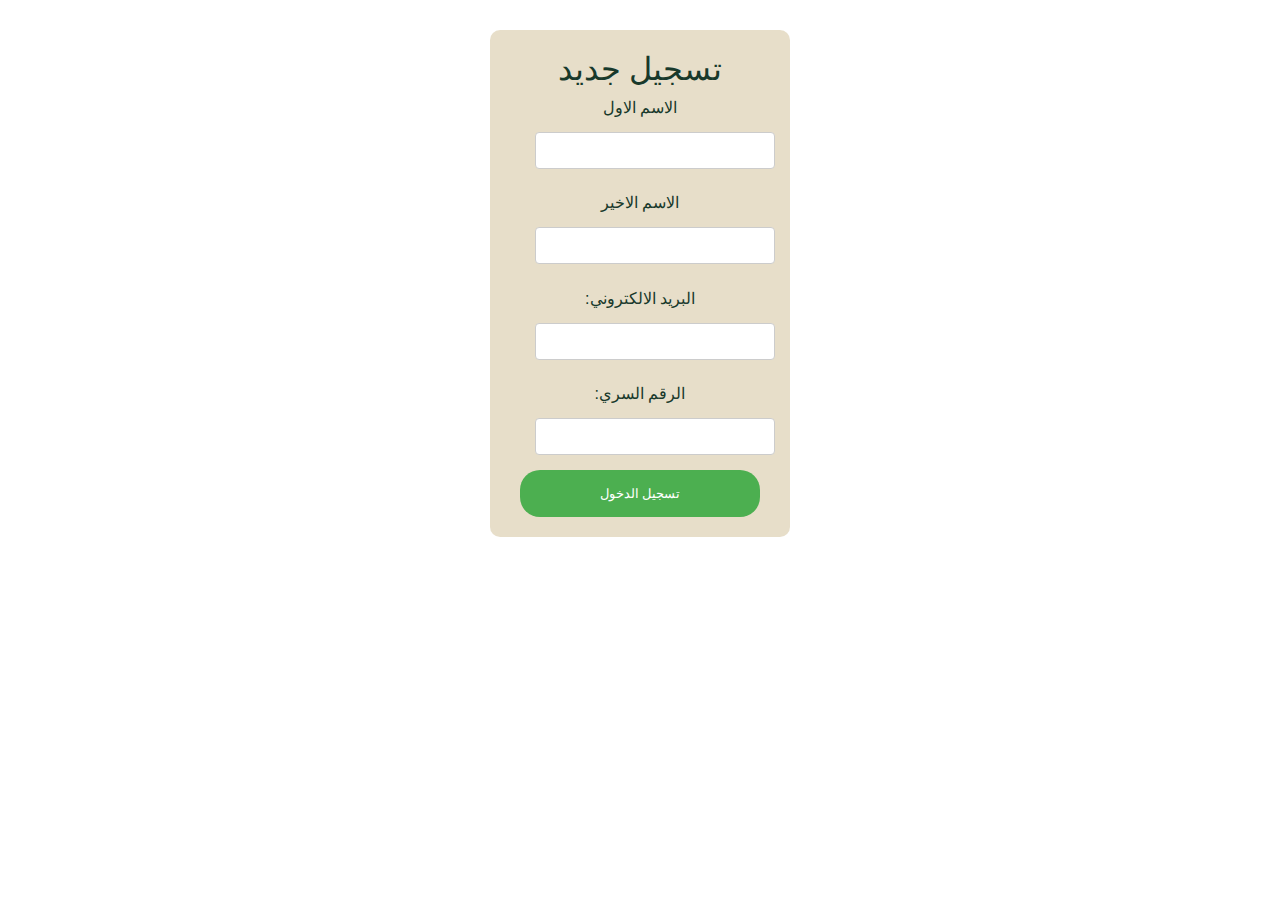
<file: Login.html>
<!DOCTYPE html>
<html lang="en">
<head>
    <meta charset="UTF-8">
    <meta name="viewport" content="width=device-width, initial-scale=1.0">
    <title>Document</title>
    <link rel="stylesheet" href="Project.CSS">
    <script src="Javascript.js"></script>
</head>
<body>

    <div class="card">
        <div class="inputgroup">
            <label for="LOG">تسجيل جديد </label>
        
        </div>
        
        <div class="input-group">
          <label for="fname">الاسم الاول </label>
          <input type="text" id="fname" name="firstname"> 
        </div>
        <div class="input-group">
          <label for="lname">الاسم الاخير </label>
          <input type="text" id="lname" name="lastname">
        </div>

        
        <div class="input-group">
            <form id="newsletterForm">
          <label for="email">:البريد الالكتروني</label>
          <input type="email" id="emaill" name="email" >
       
    <div id="message"></div>
        
        <div class="input-group">
            <label for="passward">:الرقم السري </label>
            <input type="email" id="emaill" name="email">
          </div>
        <button class="button">تسجيل الدخول </button>
    </form>
    </div> 
    
    
    
</body>
</html>
</file>
<file: Project.CSS>
@import url('https://fonts.google.com/share?selection.family=Poppins:ital,wght@0,100;0,200;0,300;0,400;0,500;0,600;0,700;0,800;0,900;1,100;1,200;1,300;1,400;1,500;1,600;1,700;1,800;1,900');

*{
    font-family: 'Poppins', sans-serif;
    margin: 0;
    padding: 0;
    box-sizing: border-box;
    scroll-behavior: smooth;
}

header {
    background-color: #AFC1B6B0;
    ;
    width: 100%;
    position: fixed;
    z-index: 999;
    display: flex;
    justify-content: space-between;
    align-items: center;
    padding: 10px 100px ;

}

.logo{
    text-decoration: none;
    color: #BB8130;
    ;
    text-transform: uppercase;
    font-weight: 700;
    font-size: 1.6em;
}
.Login {
    display: inline-block;
    margin-left: -665px;
    margin-bottom: 70px;
  }
 
  .Login .fa-user {
    color: rgb(1, 22, 1);
  }

.navigation a{
    color: #BB8130;
    ;
    text-decoration: none;
    font-size: 1.3em;
    font-weight: 500;
    padding-left: 30px ;

}

.navigation a:hover{
    color: #5f1cfc55;

}

section {
    padding: 200px 200px ;

}

.main {
    color: cadetblue;
    width: 100%;
    min-height: 100vh;
    display: flex;
    align-items: center;
    direction: rtl;
    background: url(/Images/Hero-Banner_5.jpg) no-repeat;
    background-size: cover;
    background-position: center ;
    background-attachment: fixed;
}
.main-btn {

    color: white;
    background-color: rgba(41, 176, 23, 0.798);
    text-decoration: none;
    font-size: 1.1em;
    font-weight: 600;
    display: inline-block;
    padding: 0.9375em 2.1865em;
    letter-spacing: 1px;
    border-radius: 15px;
    margin-bottom: 40px;
    transition: 0.7s ease;
}

.social-icons a{
    color: rgb(1, 25, 24);
    font-size: 1.4em;
    padding-right: 40px;
}
body {
    font-family: Arial, sans-serif; /* Substitute for your actual font */
  }
  
  .card {
    background-color: #BA9E6257;
    color: #18392B;

    ; /* Substitute for your actual background color */
    border-radius: 10px;
    padding: 20px 30px;
    width: 300px; /* Adjust as needed */
    margin: 0 auto;
    margin-top: 30px;

    
  }
  
  .logo {
    text-align: center;
    margin-bottom: 70px;

  }
  
  .input-group {
    margin-bottom: px;
    padding-top: 4%;
    align-items: center; 
    text-align: center;
  }
  .inputgroup {
    direction: rtl;
    text-align: center;
    width: 100%;
    font-size:xx-large;

  }
  
  input[type="text"], input[type="email"], input[type="fname"] {
    color: black;
    width: 100%;
    text-align: right;
    padding: 10px 10px;
    margin: 15px ;
    display: inline-block;
    border: 1px solid #ccc;
    border-radius: 4px;
    box-sizing: border-box;
  }
  
  .button {
    width: 100%;
    background-color: #4CAF50;
    color: white;
    padding: 16px 20px;
    margin: 8px 122;
    border: none;
    border-radius: 20px;
    cursor: pointer;
  }
  
  .button:hover {
    background-color: #45a049;
  }
  
.footer {
  background: linear-gradient(to top, #577763, #577763) bottom, linear-gradient(to bottom, #AFC1B6B0, #AFC1B6B0) top;
  background-size: 100% 50%; /* Set the size for each background */
  background-repeat: no-repeat; /* Prevent background from repeating */
  color: white; /* Text color */
  padding: 1px; /* Add padding for better spacing */
  text-align: center;
  font-family: Scheherazade New;
font-size: 17px;
font-weight: 500;
line-height: 10px;
text-align: center;



}

.footer-title {
    font-size: 1.4em;
    font-weight: 600;
    text-align: center;
    margin-top: 88px;
}

.footer-title span {
    color: white;
}

.footer .social-icons a{
    font-size: 1.3em;
    padding: 0 12px 0 0;
    padding-left: 88%;
   position: relative;
   top: -74px;
}
.services {
  width: 100%;
  height: auto;
  display: flex;
  flex-wrap: wrap;
  margin: 60PX;
}
.flex-box{
  width: 200px;
  height: 200px;
  background:#e7e7e7 ;
  border-radius: 20px;
  font-size: 25px;
  text-align: center;
  line-height: 200px;
  margin:20px;
}
.my-button{
  border-radius: 10px  ;
	width:95px ;
  height: 25px;
  background-color: #AFC1B6;
  color: #18392B;
  border: none;
  margin-top: 20px;
  
}
.flex-box h1{

  font-size: 10px;
}
</file>
